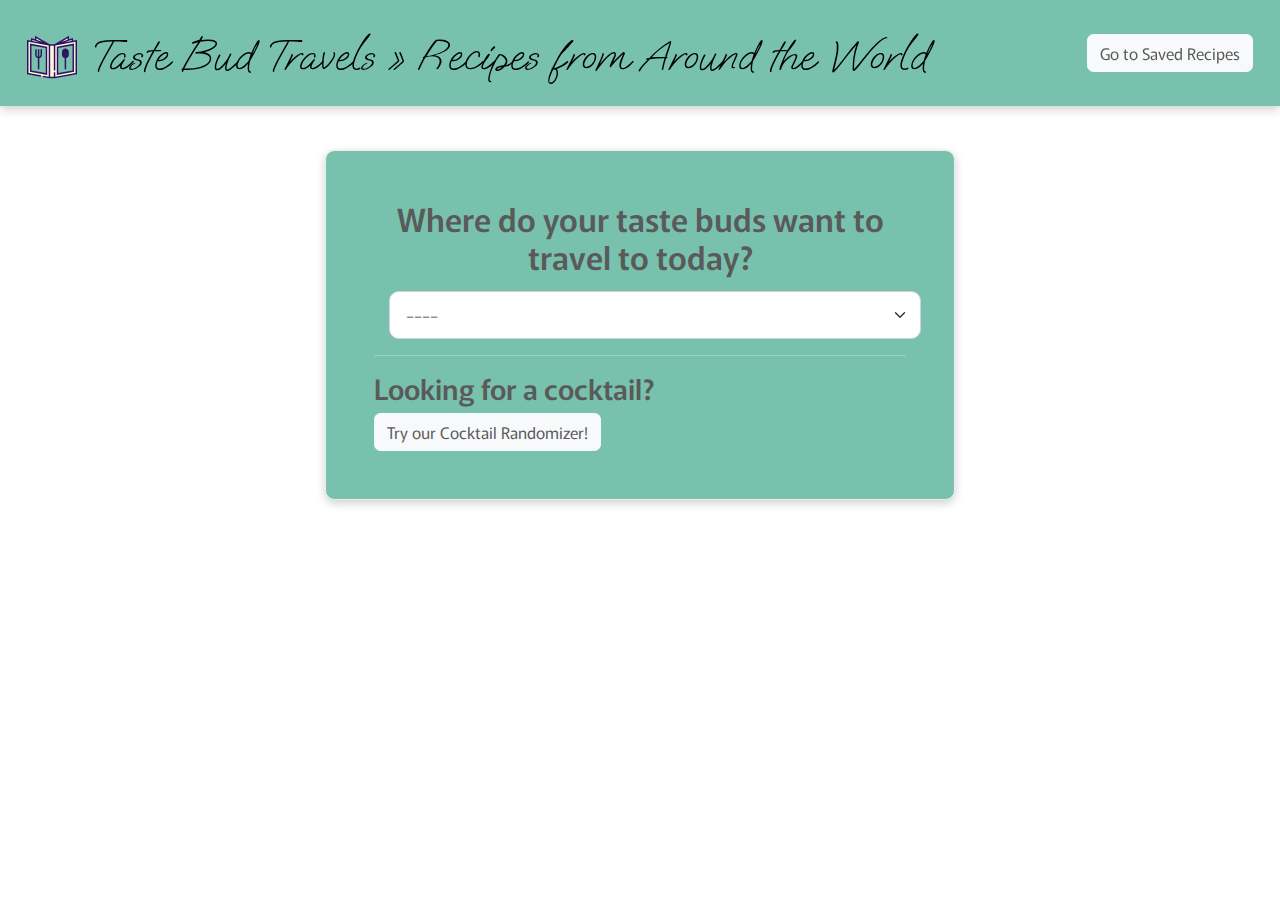
<file: index.html>
<!DOCTYPE html>
<html lang="en">
  <head>
    <meta charset="UTF-8" />
    <meta http-equiv="X-UA-Compatible" content="IE=edge" />
    <meta name="viewport" content="width=device-width, initial-scale=1.0" />
    <link
      href="https://cdn.jsdelivr.net/npm/bootstrap@5.1.3/dist/css/bootstrap.min.css"
      rel="stylesheet"
      integrity="sha384-1BmE4kWBq78iYhFldvKuhfTAU6auU8tT94WrHftjDbrCEXSU1oBoqyl2QvZ6jIW3"
      crossorigin="anonymous"
    />
    <link rel="preconnect" href="https://fonts.googleapis.com" />
    <link rel="preconnect" href="https://fonts.gstatic.com" crossorigin />
    <link
      href="https://fonts.googleapis.com/css2?family=Murecho:wght@300;400&family=Oooh+Baby&display=swap"
      rel="stylesheet"
    />
    <link rel="stylesheet" href="./style.css" />
    <link rel="stylesheet" href="./assets/bootstrap.css" />
    <title>Taste Bud Travels &#187; Recipes from Around the World</title>
  </head>

  <body>
    <header>
      <nav class="navbar navbar-dark bg-primary fixed-top">
        <div class="container-fluid">
          <div class="navbar-title">
            <h1>
              <a href="index.html"
                ><img
                  src="./assets/recipe-book-svgrepo-com.svg"
                  alt="Recipe Book"
                  height="50"
                  width="50"
              /></a>
              Taste Bud Travels &#187; Recipes from Around the World
            </h1>
          </div>
          <button id="recipe-page-button" class="btn btn-light">
            Go to Saved Recipes
          </button>
        </div>
      </nav>
      <div
        id="countryDrop"
        class="p-5 mb-4 text-white bg-primary border rounded-3 mx-auto"
      >
        <h2>Where do your taste buds want to travel to today?</h2>
        <select id="ethnicity" class="form-select form-select-lg mb-3 marg">
          <option value="">----</option>
          <option value="canadian">Canada</option>
          <option value="chinese">China</option>
          <option value="croatian">Croatia</option>
          <option value="dutch">The Netherlands</option>
          <option value="egyptian">Egypt</option>
          <option value="french">France</option>
          <option value="british">Great Britain</option>
          <option value="greek">Greece</option>
          <option value="indian">India</option>
          <option value="irish">Ireland</option>
          <option value="italian">Italy</option>
          <option value="jamaican">Jamaica</option>
          <option value="japanese">Japan</option>
          <option value="kenyan">Kenya</option>
          <option value="malaysian">Malaysia</option>
          <option value="mexican">Mexico</option>
          <option value="moroccan">Morocco</option>
          <option value="polish">Poland</option>
          <option value="portuguese">Portugal</option>
          <option value="russian">Russia</option>
          <option value="spanish">Spain</option>
          <option value="thai">Thailand</option>
          <option value="tunisian">Tunisia</option>
          <option value="turkish">Turkey</option>
          <option value="american">United States of America</option>
          <option value="vietnamese">Vietnam</option>
        </select>
        <hr />
        <h3>Looking for a cocktail?</h3>
        <button id="drinkButton" class="btn btn-light">
          Try our Cocktail Randomizer!
        </button>
      </div>
    </header>
    <!-- To store search results -->
    <main>
      <div id="search-results-container container-md" class="row">
        <div id="drink-container">
          <!-- random drink here -->
        </div>
        <!-- country information -->
        <div id="card-container" class="col-md-12 justify-content-center">
          <!-- cards here -->
        </div>
      </div>
    </main>
  </body>

  <script src="./script.js"></script>
</html>
</file>
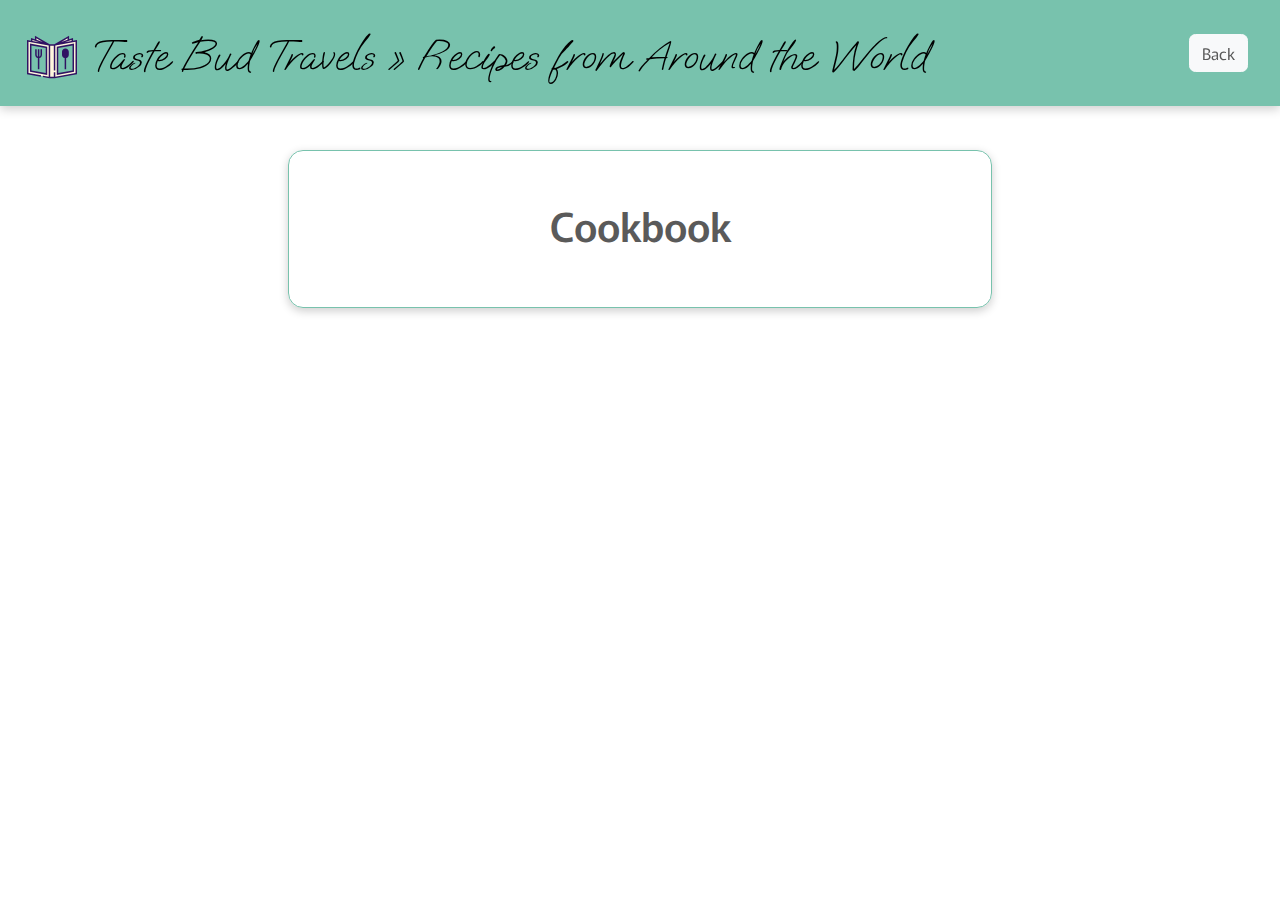
<file: recipe-index.html>
<!DOCTYPE html>
<html lang="en">
  <head>
    <meta charset="UTF-8" />
    <meta http-equiv="X-UA-Compatible" content="IE=edge" />
    <meta name="viewport" content="width=device-width, initial-scale=1.0" />
    <link
      href="https://cdn.jsdelivr.net/npm/bootstrap@5.1.3/dist/css/bootstrap.min.css"
      rel="stylesheet"
      integrity="sha384-1BmE4kWBq78iYhFldvKuhfTAU6auU8tT94WrHftjDbrCEXSU1oBoqyl2QvZ6jIW3"
      crossorigin="anonymous"
    />
    <link rel="preconnect" href="https://fonts.googleapis.com" />
    <link rel="preconnect" href="https://fonts.gstatic.com" crossorigin />
    <link
      href="https://fonts.googleapis.com/css2?family=Murecho:wght@300;400&family=Oooh+Baby&display=swap"
      rel="stylesheet"
    />
    <link rel="stylesheet" href="./style.css" />
    <link rel="stylesheet" href="./assets/bootstrap.css" />
    <title>Taste Bud Travels &#187; My Saved Recipes</title>
  </head>
  <body>
    <header>
      <nav class="navbar navbar-dark bg-primary fixed-top">
        <div class="container-fluid">
          <div class="navbar-title">
            <h1>
              <a href="results-index.html"
                ><img
                  src="./assets/recipe-book-svgrepo-com.svg"
                  alt="Recipe Book"
                  height="50"
                  width="50"
              /></a>
              Taste Bud Travels &#187; Recipes from Around the World
            </h1>
          </div>
          <a href="index.html" id="back-button" class="btn btn-light navbar-btn">Back</a>
        </div>
      </nav>
    </header>
    <div id="recipe-container">
      <h1>Cookbook</h1>
    </div>
  </body>
  <script src="script.js"></script>
</html>
</file>
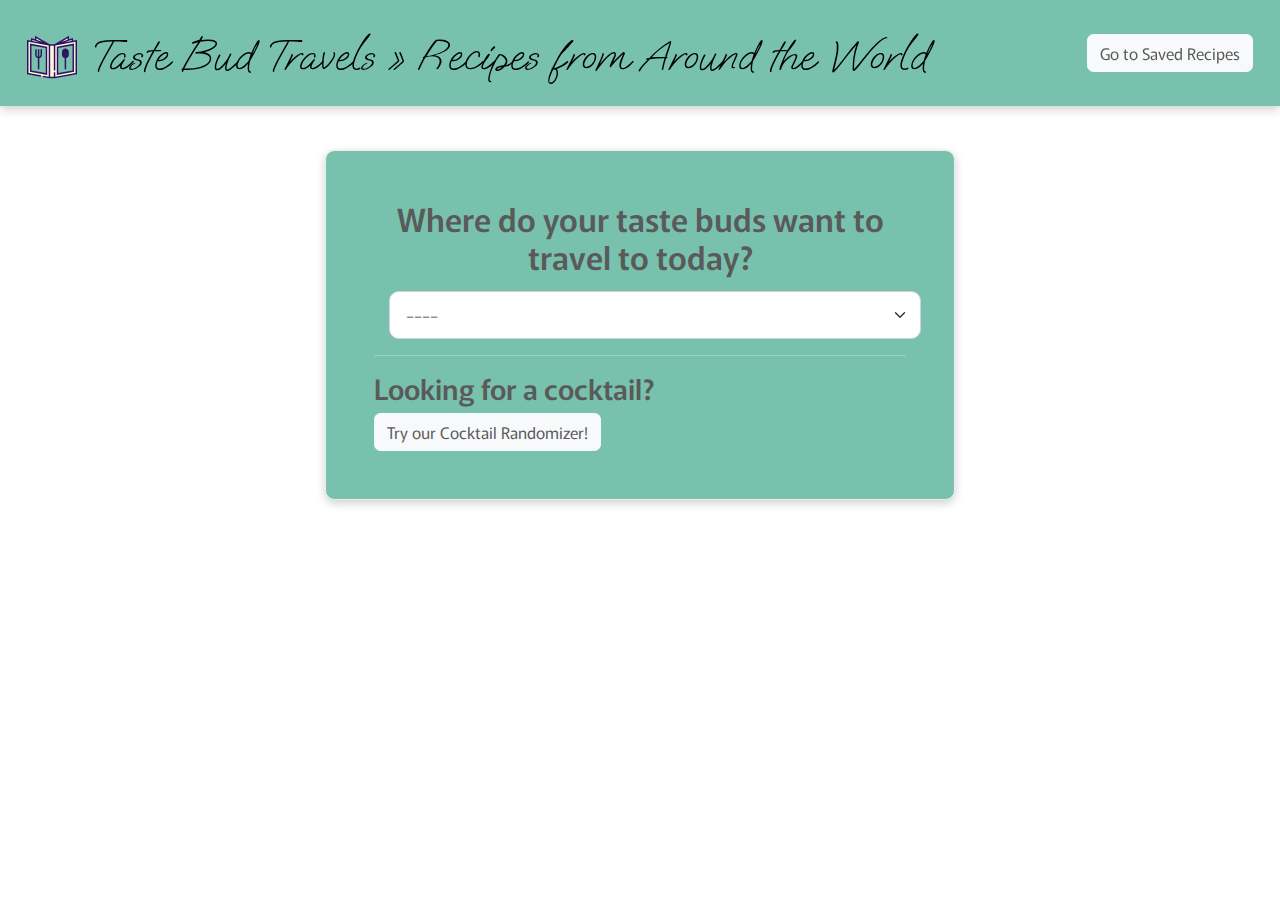
<file: results-index.html>
<!DOCTYPE html>
<html lang="en">

<head>
  <meta charset="UTF-8" />
  <meta http-equiv="X-UA-Compatible" content="IE=edge" />
  <meta name="viewport" content="width=device-width, initial-scale=1.0" />
  <link href="https://cdn.jsdelivr.net/npm/bootstrap@5.1.3/dist/css/bootstrap.min.css" rel="stylesheet"
    integrity="sha384-1BmE4kWBq78iYhFldvKuhfTAU6auU8tT94WrHftjDbrCEXSU1oBoqyl2QvZ6jIW3" crossorigin="anonymous" />
  <link rel="preconnect" href="https://fonts.googleapis.com">
  <link rel="preconnect" href="https://fonts.gstatic.com" crossorigin>
  <link href="https://fonts.googleapis.com/css2?family=Murecho:wght@300;400&family=Oooh+Baby&display=swap" rel="stylesheet">
  <link rel="stylesheet" href="./style.css" />
  <link rel="stylesheet" href="./assets/bootstrap.css" />
  <title>Taste Bud Travels &#187; Recipes from Around the World</title>
</head>

<body>
  <header>
    <nav class="navbar navbar-dark bg-primary fixed-top">
      <div class="container-fluid">
        <div class="navbar-title">
      <h1><a href="results-index.html"><img src="./assets/recipe-book-svgrepo-com.svg" alt="Recipe Book" height="50" width="50"></a>
        Taste Bud Travels &#187; Recipes from Around the World</h1>
      </div>
        <button id="recipe-page-button" class="btn btn-light">Go to Saved Recipes</button>
        </div>
    </nav>
    <div id="countryDrop" class="p-5 mb-4 text-white bg-primary border rounded-3 mx-auto">
      <h2>Where do your taste buds want to travel to today?</h2>
    <select id="ethnicity" class="form-select form-select-lg mb-3 marg">
      <option value="">----</option>
      <option value="canadian">Canada</option>
      <option value="chinese">China</option>
      <option value="croatian">Croatia</option>
      <option value="dutch">The Netherlands</option>
      <option value="egyptian">Egypt</option>
      <option value="french">France</option>
      <option value="british">Great Britain</option>
      <option value="greek">Greece</option>
      <option value="indian">India</option>
      <option value="irish">Ireland</option>
      <option value="italian">Italy</option>
      <option value="jamaican">Jamaica</option>
      <option value="japanese">Japan</option>
      <option value="kenyan">Kenya</option>
      <option value="malaysian">Malaysia</option>
      <option value="mexican">Mexico</option>
      <option value="moroccan">Morocco</option>
      <option value="polish">Poland</option>
      <option value="portuguese">Portugal</option>
      <option value="russian">Russia</option>
      <option value="spanish">Spain</option>
      <option value="thai">Thailand</option>
      <option value="tunisian">Tunisia</option>
      <option value="turkish">Turkey</option>
      <option value="american">United States of America</option>
      <option value="vietnamese">Vietnam</option>
    </select>
    <hr>
    <h3>Looking for a cocktail?</h3>
    <button id="drinkButton" class="btn btn-light">Try our Cocktail Randomizer!</button>
  </div>
  </header>
  <!-- To store search results -->
  <main>
    <div id="search-results-container container-md" class="row">
      <div id="drink-container">
        <!-- random drink here -->
      </div>
      <div id="card-container" class="col-md-12 justify-content-center">
        <!-- cards here -->
      </div>
    </div>
    
  </main>
</body>

<script src="./script.js"></script>

</html>
</file>
<file: style.css>
* {
  font-family: "Murecho", sans-serif;
  color: black;
}

body {
  background-color: #ffe8d6;
}

.navbar {
  box-shadow: 0 3px 10px rgb(0 0 0 / 0.2);
}

nav h1 {
  font-family: "Oooh Baby", cursive;
  color: black;
  font-size: 45px;
  margin: 15px;
}

header {
  margin-left: 10px;
  margin-right: 10px;
}

#recipe-page-button {
  margin: 15px;
  transition: 0.5s;
}

#recipe-page-button:hover {
  opacity: 0.5;
}
.card button {
    margin-bottom: 10px;
    margin-left: 10px;
}

#countryDrop {
  box-shadow: 0 3px 10px rgb(0 0 0 / 0.2);
}

#countryDrop h2 {
  text-align: center;
}

#ethnicity {
  cursor: pointer;
  margin: 15px;
}

select option {
  cursor: pointer;
  border-bottom: 1px solid grey;
}

select option:hover {
  background-color: #78c2ad;
}

#drink-container {
  max-width: 50%;
  display: flex;
  flex-direction: column;
}

.drink-content {
  display: flex;
  flex-direction: row;
}

#drink-container h3 {
  align-self: center;
  font-size: 30px;
}

.drink-img-and-text {
  display: flex;
  margin-top: 10px;
}

#card-container {
  display: flex;
  flex-wrap: wrap;
  justify-content: space-evenly;
  padding: 15px;
  margin-left: 10px;
  align-items: center;
  margin-right: 10px;
}

.card {
  display: inline-flex;
  margin-bottom: 20px;
  margin-left: 20px;
  max-width: 500px;
  align-items: center;
  box-shadow: 0 3px 10px rgb(0 0 0 / 0.2);
  cursor: pointer;
  position: relative;
}

.card h3 {
  padding: 5px;
  inline-size: 400px;
  text-align: center;
  font-size: 22px;
}

.card h2 {
  margin-left: 10px;
}

.card p {
  margin-left: 10px;
  margin-right: 10px;
}

.card button {
  border: none;
  padding: 5px;
  margin: 10px;
  border-radius: 5px;
  background-color: #f3969a;
  color: black;
  transition: 0.5s;
  transition: transform 250ms, visibility 250ms, opacity 250ms;
}

.card button:hover {
  opacity: 0.8;
  color: black;
  transform: translateY(-5px);
}

.ingredients-parent {
  display: flex;
  flex-direction: column;
  position: absolute;
  top: 100%;
  z-index: 3;
  background-color: white;
  margin: 0;
  border: 1px solid #78c2ad;
  border-top: 0;
  border-radius: 0 5px 5px;
}

.button-container {
  display: flex;
  justify-content: space-between;
}

.save-recipe-button {
  align-self: flex-start;
  order: 1;
}

.show-less-button {
  align-self: flex-end;
  order: 2;
}

#countryDrop {
  display: block;
  margin-top: 150px;
  max-width: 50%;
  align-items: center;
}

/* Recipe HTML page */

.navbar-title {
  font-size: 45px;
}

#back-button {
  margin: 20px;
  transition: 0.5s;
}

#back-button:hover {
  opacity: 0.5;
}

#recipe-container {
  display: flex;
  flex-direction: column;
  border: 1px solid #78c2ad;
  border-radius: 15px;
  max-width: 55%;
  margin: 0 auto;
  margin-top: 150px;
  padding: 50px;
  box-shadow: 0 3px 10px rgb(0 0 0 / 0.2);
}

#recipe-container h1 {
  text-align: center;
  font-size: 40px;
}

.savedMealContent {
  display: flex;
  gap: 20px;
  flex-direction: column;
}

.savedMealContent h1 {
  font-size: 30px;
  align-self: flex-start;
}

.savedMealContent h2 {
  font-size: 20px;
  background-color: #78c2ad86;
  border-radius: 3px;
  padding-left: 5px;
}

#drink-container {
    display: block;
    max-width: 50%;
    justify-content: center; 
    padding: 10px;
    margin-left: 10px;
    align-items: center;
    margin-right: 10px;
}

#drink-container h3 {
    text-align: center;
}

#drink-container img {
    justify-content: center;
    align-self: center;
}
</file>
